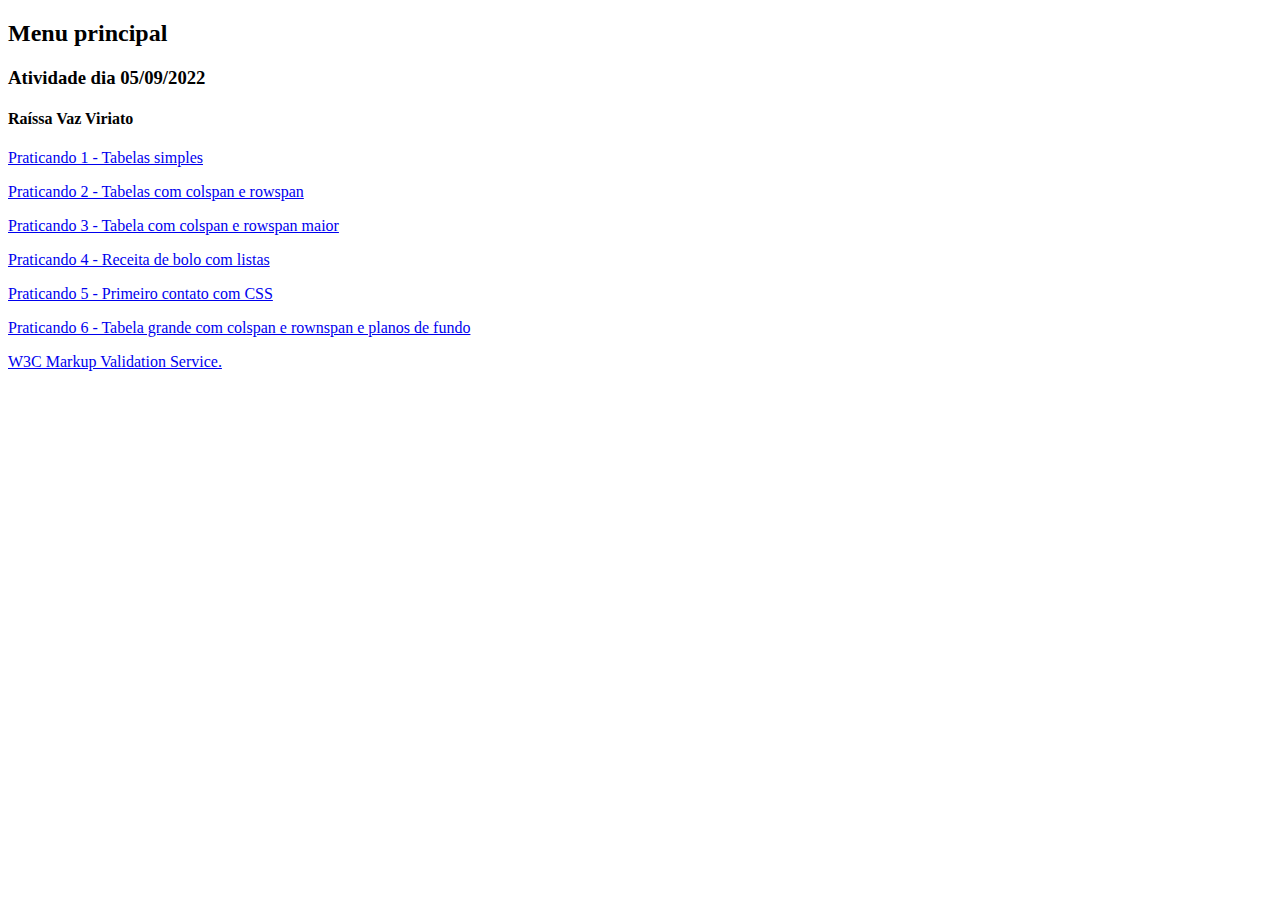
<file: index.html>
<!DOCTYPE html>
<html lang="pt-br">
<head>
    <meta charset="UTF-8">
    <meta http-equiv="X-UA-Compatible" content="IE=edge">
    <meta name="viewport" content="width=device-width, initial-scale=1.0">
    <title>Menu Principal</title>

<body>
<h2>Menu principal</h2>
<h3>Atividade dia 05/09/2022</h3>
<h4>Raíssa Vaz Viriato</h4>

<p><a href="exemplo.html" target="_self">Praticando 1 - Tabelas simples</a></p>
<p><a href="exemplo2.html" target="_self">Praticando 2 - Tabelas com colspan e rowspan</a></p>
<p><a href="exemplo3.html" target="_self">Praticando 3 - Tabela com colspan e rowspan maior</a></p>
<p><a href="boloFofinho.html" target="_self">Praticando 4 - Receita de bolo com listas</a></p>
<p><a href="exemplo5.html" target="_self">Praticando 5 - Primeiro contato com CSS</a></p>
<p><a href="exemplo6.html" target="_self">Praticando 6 - Tabela grande com colspan e rownspan e planos de fundo</a></p>
<p><a href="https://validator.w3.org/" target="_blank"> W3C Markup Validation Service.</a>

</body>

</head>
</html>
</file>
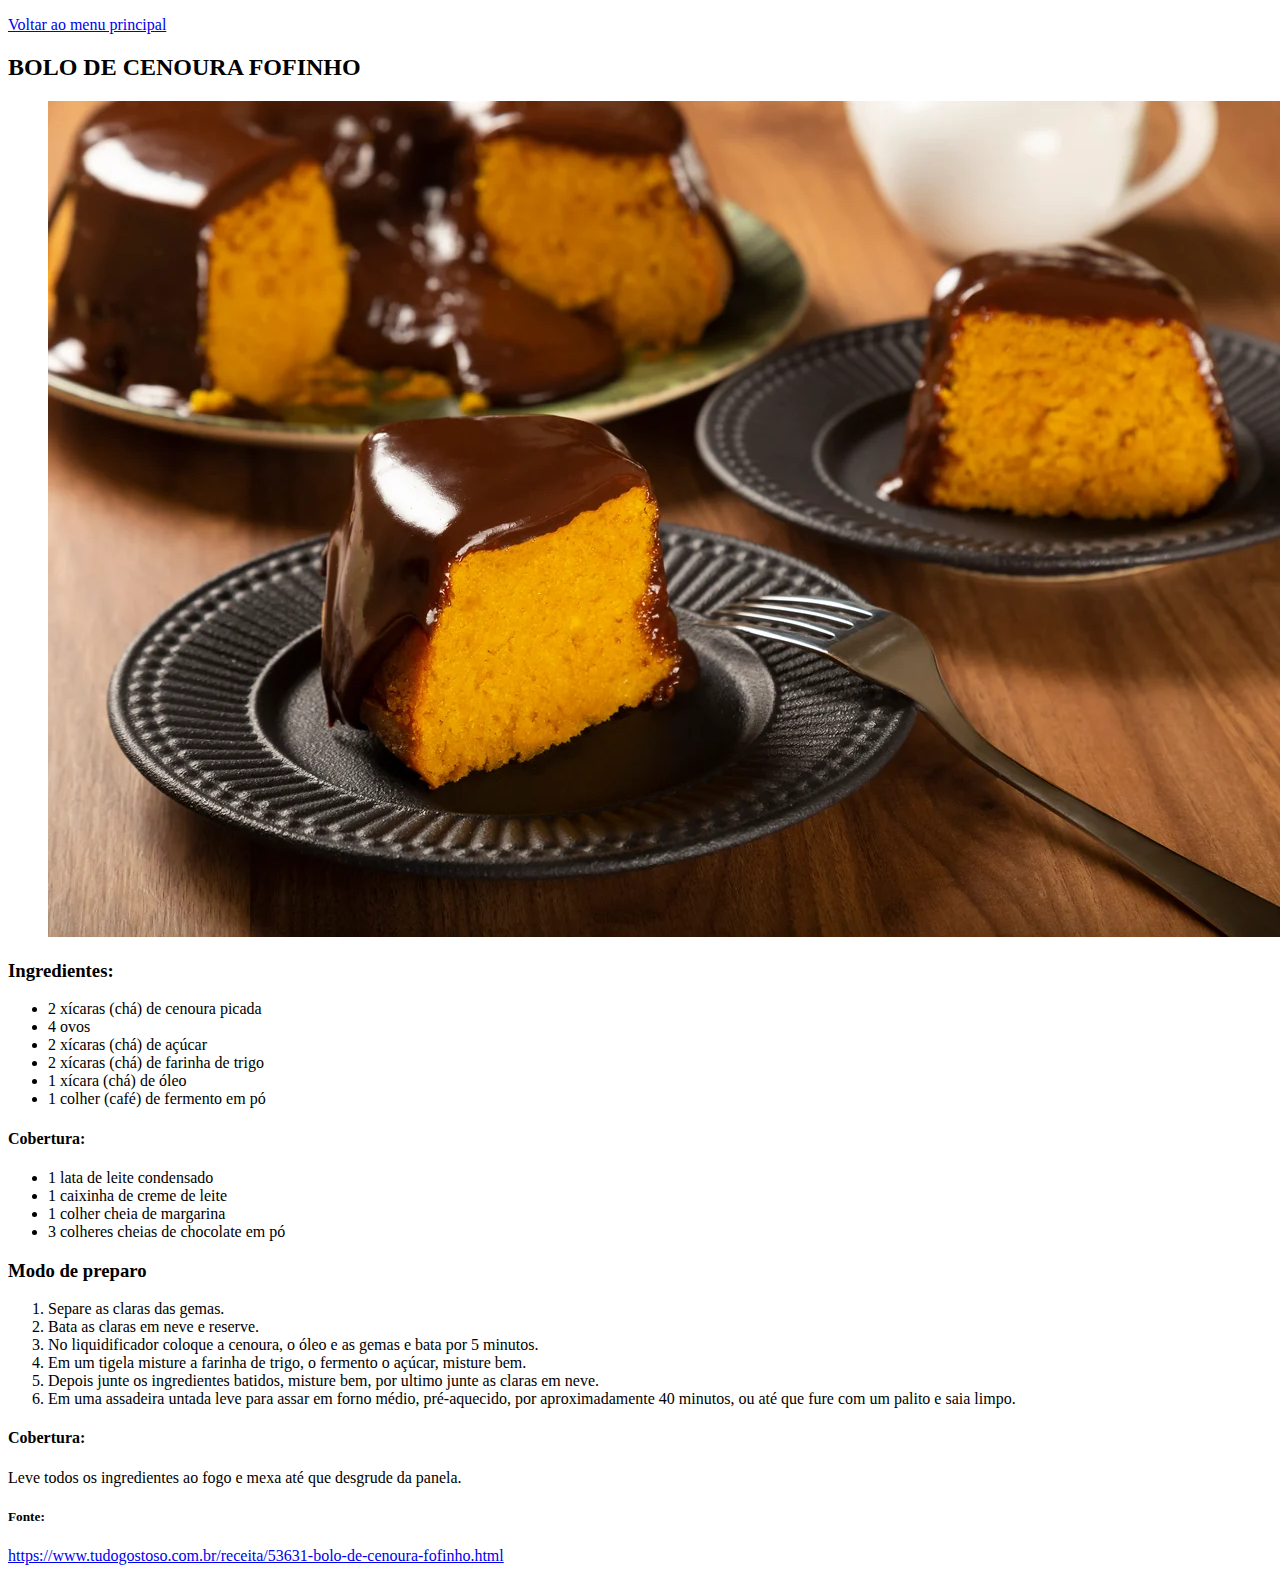
<file: boloFofinho.html>
<!DOCTYPE html>
<html lang="pt-br">
<head>
    <meta charset="UTF-8">
    <meta http-equiv="X-UA-Compatible" content="IE=edge">
    <meta name="viewport" content="width=device-width, initial-scale=1.0">
    <title>Bolo Fofinho</title>
    </head>
    <body>
        
        <p><a href="Principal.html" target="_self"> Voltar ao menu principal</a>
    <h2>BOLO DE CENOURA FOFINHO</h2>
    <figure>  
            <img src="bolo.webp" alt="Um bolo bem fofinho de cenoura, com cobertura de chocolate" >
    </figure>

    <h3>Ingredientes:</h3>
        <ul><!--lista com bolinhas-->
            <li>2 xícaras (chá) de cenoura picada</li>
            <li>4 ovos</li>
            <li>2 xícaras (chá) de açúcar</li>
            <li>2 xícaras (chá) de farinha de trigo</li>
            <li>1 xícara (chá) de óleo</li>
            <li>1 colher (café) de fermento em pó</li>
        </ul>

    <h4>Cobertura:</h4>
    <ul>
        <li>1 lata de leite condensado</li>
        <li>1 caixinha de creme de leite</li>
        <li>1 colher cheia de margarina</li>
        <li>3 colheres cheias de chocolate em pó</li>
    </ul>

    <h3>Modo de preparo</h3>
    <ol>
        <li>Separe as claras das gemas.</li>
        <li>Bata as claras em neve e reserve.</li>
        <li>No liquidificador coloque a cenoura, o óleo e as gemas e bata por 5 minutos.</li>
        <li>Em um tigela misture a farinha de trigo, o fermento o açúcar, misture bem.</li>
        <li>Depois junte os ingredientes batidos, misture bem, por ultimo junte as claras em neve.</li>
        <li>Em uma assadeira untada leve para assar em forno médio, pré-aquecido, por aproximadamente 40 minutos, ou até que fure com um palito e saia limpo.</li>
    </ol>
    <h4>Cobertura:</h4>
    Leve todos os ingredientes ao fogo e mexa até que desgrude da panela.
    
    <h5>Fonte:</h5>
    <a href="https://www.tudogostoso.com.br/receita/53631-bolo-de-cenoura-fofinho.html" target="_blank">https://www.tudogostoso.com.br/receita/53631-bolo-de-cenoura-fofinho.html</a>

    </body>
    </html>
</file>
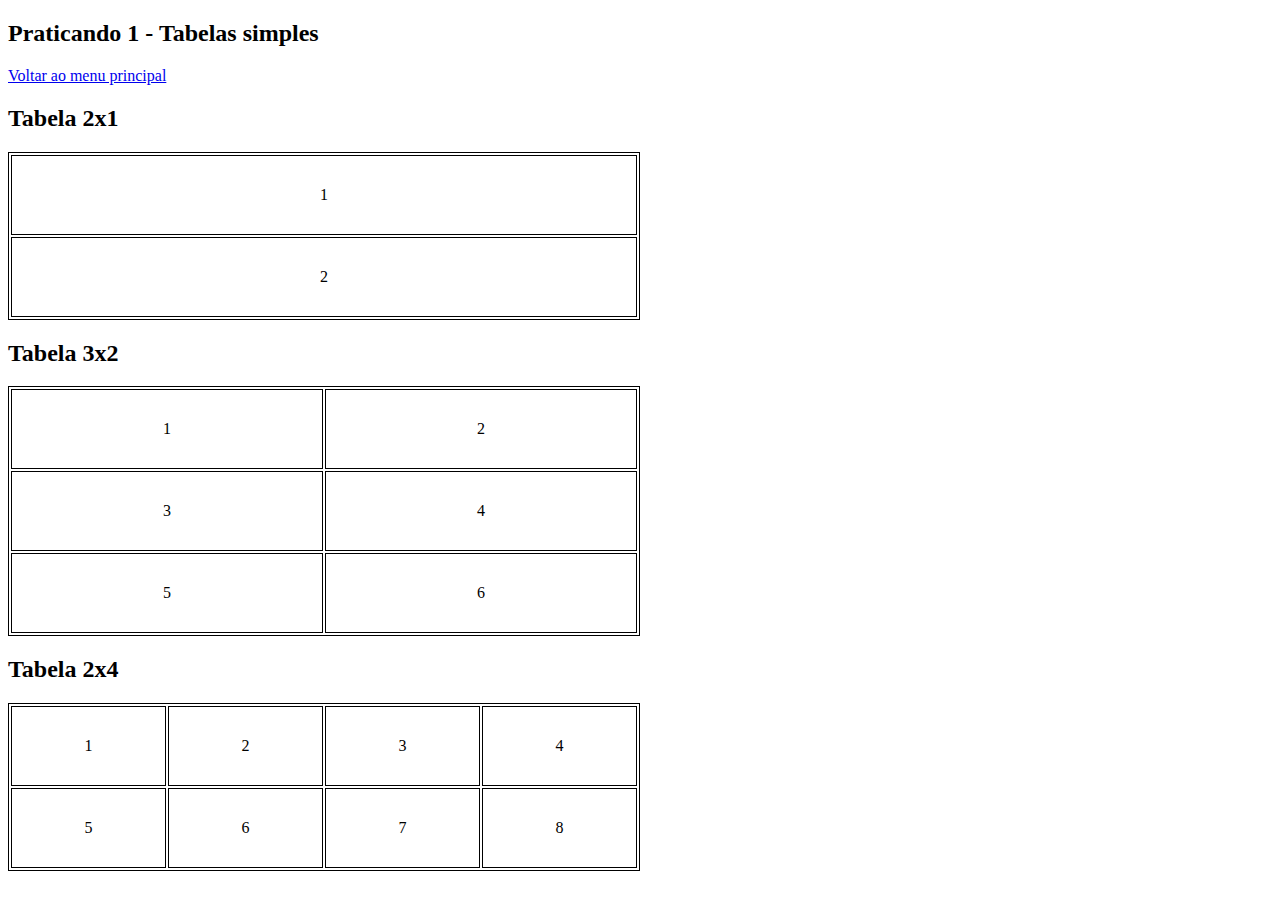
<file: exemplo.html>
<!DOCTYPE html>
<html lang="pt-br">
<head>
    <meta charset="UTF-8">
    <meta http-equiv="X-UA-Compatible" content="IE=edge">
    <meta name="viewport" content="width=device-width, initial-scale=1.0">
    <title>Praticando 1</title>

    <style>
    table, td {
      border: solid 1px black;
    }
      td{
        padding: 30px 60px;
        text-align: center;
      }
    </style>
    </head>
    <body>
    
    <h2>Praticando 1 - Tabelas simples</h2>
      <p><a href="index.html" target="_self"> Voltar ao menu principal</a>
<!-- PRATICANDO 1-->
    <h2>Tabela 2x1 </h2>
    
    <table style="width:50%">
      <tr>
        <td> 1 </td>
      </tr>
      <tr>
        <td> 2 </td>
      </tr>
    </table>
    
    <h2>Tabela 3x2 </h2>
    <table style="width:50%">
        <tr>
          <td> 1 </td>
          <td> 2 </td> 
        </tr>
        <tr>
          <td> 3 </td>
          <td> 4 </td>
        </tr>
        <tr>
          <td> 5 </td>
          <td> 6 </td>
        </tr>
      </table>

    <h2>Tabela 2x4 </h2>
      <table style="width:50%">
          <tr>
            <td> 1 </td>
            <td> 2 </td>
            <td> 3 </td>
            <td> 4 </td>
          </tr>
          <tr>
            <td> 5 </td>
            <td> 6 </td>
            <td> 7 </td>
            <td> 8 </td>
          </tr>
        </table>  

    </body>
    </html>
</file>
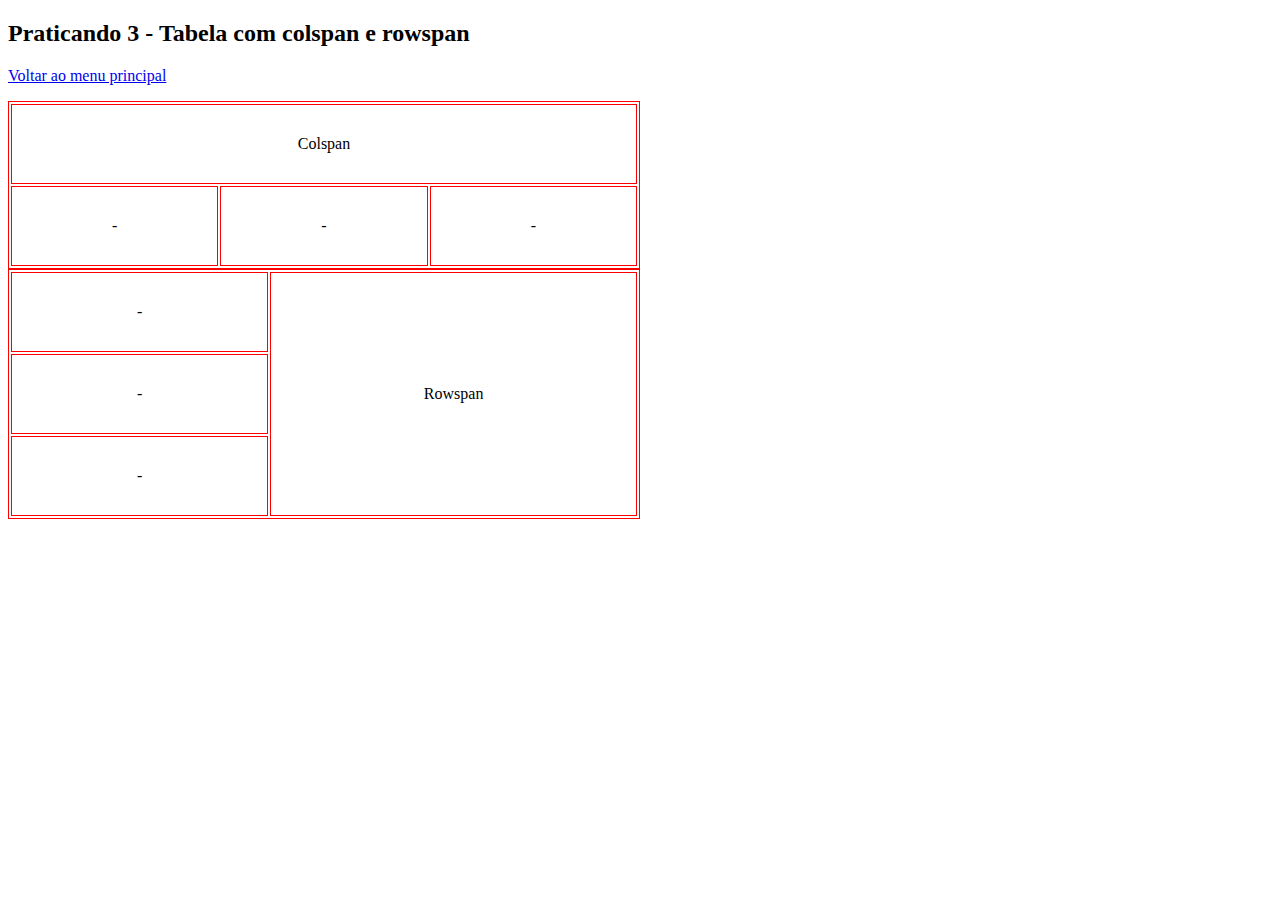
<file: exemplo2.html>
<!DOCTYPE html>
<html lang="pt-br">
<head>
    <meta charset="UTF-8">
    <meta http-equiv="X-UA-Compatible" content="IE=edge">
    <meta name="viewport" content="width=device-width, initial-scale=1.0">
    <title>Praticando 2</title>

    <style>
    table, td {
      border: solid 1px red;
    }
      td{
        padding: 30px 60px;
        text-align: center;
      }
    </style>
    </head>
    <body>
        <h2>Praticando 3 - Tabela com colspan e rowspan</h2>
      <p><a href="index.html" target="_self"> Voltar ao menu principal</a>
<!-- PRATICANDO 2-->
    
    <table style="width:50%">
        <tr>
            <td colspan="3">Colspan</td>
          </tr>
          <tr>
            <td> - </td>
            <td> - </td>
            <td> - </td>
          </tr>
    </table>

    <table style="width:50%">
        <tr>
            <td> - </td>
            <td rowspan="3"> Rowspan </td>
        </tr>
        <tr>
          <td> - </td>
        </tr>
        <tr>
           <td> - </td>
        </tr>
    </table>     
    </body>
    </html>
</file>
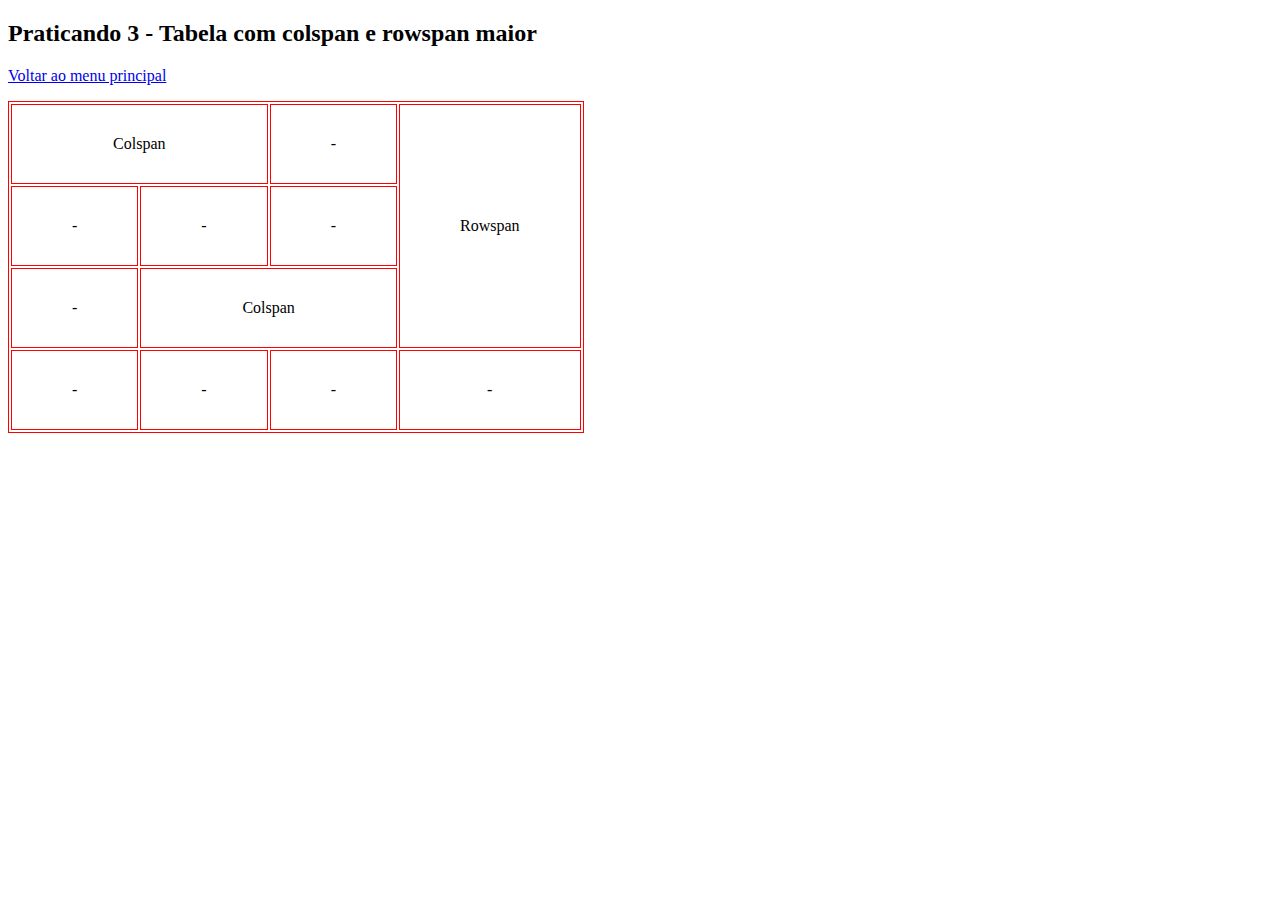
<file: exemplo3.html>
<!DOCTYPE html>
<html lang="pt-br">
<head>
    <meta charset="UTF-8">
    <meta http-equiv="X-UA-Compatible" content="IE=edge">
    <meta name="viewport" content="width=device-width, initial-scale=1.0">
    <title>Praticando 3</title>

    <style>
    table, td {
      border: solid 1px red;
    }
      td{
        padding: 30px 60px;
        text-align: center;
      }
    </style>
    </head>
    <body>
        <h2>Praticando 3 - Tabela com colspan e rowspan maior</h2>
        <p><a href="index.html" target="_self"> Voltar ao menu principal</a>

    <!-- PRATICANDO 3-->
    <table>
        <tr>
            <td colspan="2">Colspan</td>
            <td> - </td>
            <td rowspan="3"> Rowspan </td>
        </tr>
        <tr>
            <td> - </td>
            <td> - </td>
            <td> - </td>
        </tr>
        <tr>
            <td> - </td>
            <td colspan="2">Colspan</td>
        </tr>
        <tr>
            <td> - </td>
            <td> - </td>
            <td> - </td>
            <td> - </td>
        </tr>
        </table>
    
    </body>
    </html>
</file>
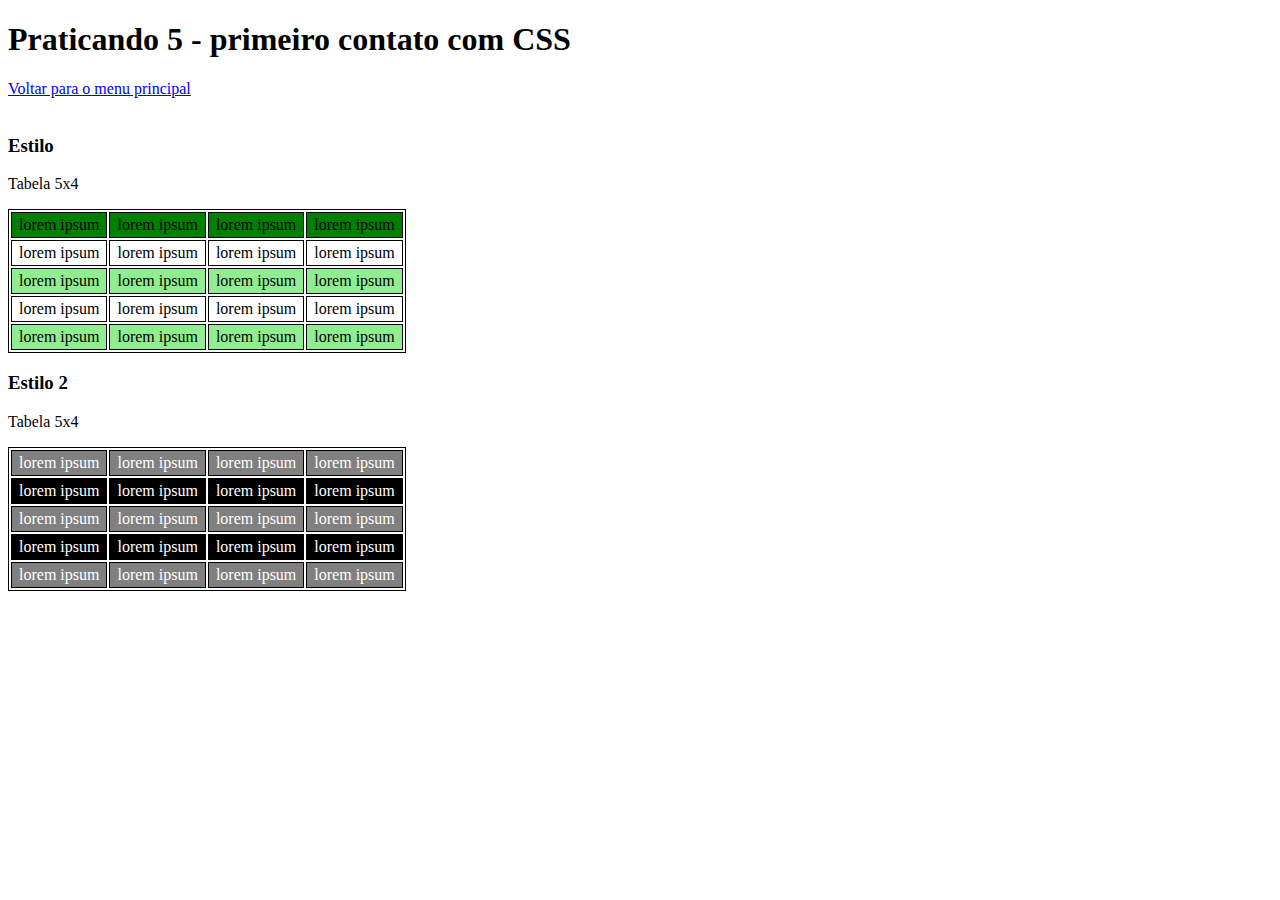
<file: exemplo5.html>
<!DOCTYPE html>
<html>
<head>
	<meta charset="utf-8">
	<meta name="viewport" content="width=device-width, initial-scale=1">
	<title>Praticado 5</title>
</head>
	<body>
		<style>
			table, td{
				border: solid 1px black;
			}
			td{
				padding: 3px 7px;
				text-align: center;
			}	
			p{
				right: 50px;
			}
			.linha1{
				background: green;
			}
			.linha2{
			background: #90ee90;
			}
			.linha3{
				background: black;
				font: white;
				color: white;

			}
			.linha4{
				background: gray;
				color: white;
			}


	
		</style>

		<h1>Praticando 5 - primeiro contato com CSS</h1>

		<a href="index.html">Voltar para o menu principal</a><br><br>

		<h3>Estilo</h3>

		<p>Tabela 5x4</p>
		<table>
			<tr class="linha1">
				<td>lorem ipsum</td>
				<td>lorem ipsum</td>
				<td>lorem ipsum</td>
				<td>lorem ipsum</td>
			</tr>
			<tr>
				<td>lorem ipsum</td>
				<td>lorem ipsum</td>
				<td>lorem ipsum</td>
				<td>lorem ipsum</td>			
			<tr class="linha2">
				<td>lorem ipsum</td>
				<td>lorem ipsum</td>
				<td>lorem ipsum</td>
				<td>lorem ipsum</td>
			</tr>
			<tr>
				<td>lorem ipsum</td>
				<td>lorem ipsum</td>
				<td>lorem ipsum</td>
				<td>lorem ipsum</td>
			</tr>
			<tr class="linha2">
				<td>lorem ipsum</td>
				<td>lorem ipsum</td>
				<td>lorem ipsum</td>
				<td>lorem ipsum</td>
			</tr>
		</table>

		<h3>Estilo 2</h3>

		<p>Tabela 5x4</p>

	<table>
			<tr class="linha4">
				<td>lorem ipsum</td>
				<td>lorem ipsum</td>
				<td>lorem ipsum</td>
				<td>lorem ipsum</td>
			</tr>
			<tr class="linha3" font-size="">
				<td>lorem ipsum</td>
				<td>lorem ipsum</td>
				<td>lorem ipsum</td>
				<td>lorem ipsum</td>			
			<tr class="linha4">
				<td>lorem ipsum</td>
				<td>lorem ipsum</td>
				<td>lorem ipsum</td>
				<td>lorem ipsum</td>
			</tr>
			<tr class="linha3">
				<td>lorem ipsum</td>
				<td>lorem ipsum</td>
				<td>lorem ipsum</td>
				<td>lorem ipsum</td>
			</tr>
			<tr class="linha4">
				<td>lorem ipsum</td>
				<td>lorem ipsum</td>
				<td>lorem ipsum</td>
				<td>lorem ipsum</td>
			</tr>
		</table>	

	</body>
</html>
</file>
